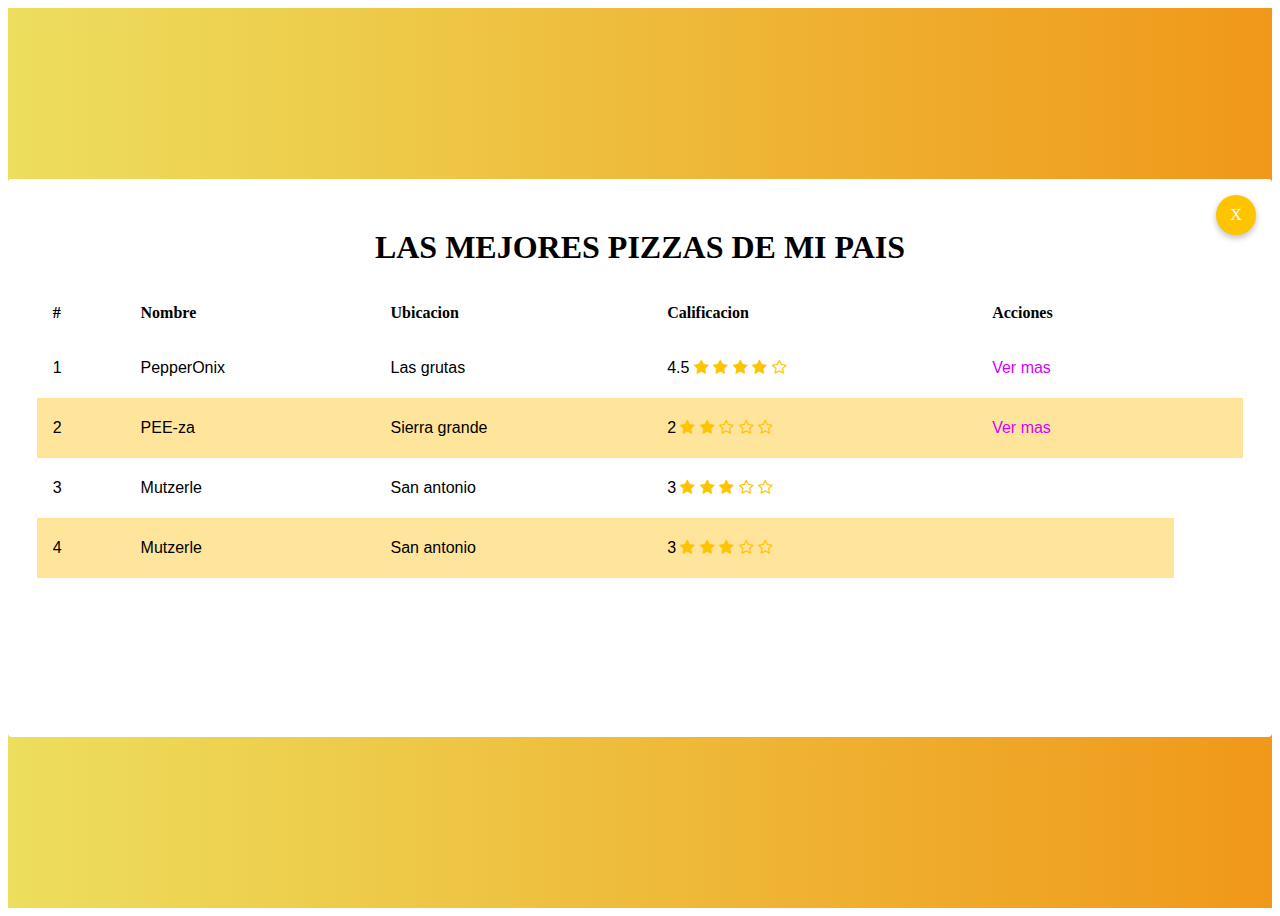
<file: boletines/index.html>
<!DOCTYPE html>
<html>

<head>
  <meta charset="utf-8">
  <meta name="viewport" content="width=device-width,initial-scale=1.0">
  <title>Las mejores pizzas de mi ciudad</title>
  <link rel="stylesheet" href="./assets/css/main.css">
  <link rel="preconnect" href="https://fonts.googleapis.com">
  <link rel="preconnect" href="https://fonts.gstatic.com" crossorigin>
  <link href="https://fonts.googleapis.com/css2?family=Zen+Old+Mincho:wght@900&display=swap" rel="stylesheet">
  <link rel="stylesheet" href="./font-awesome/css/font-awesome.min.css">
  <link rel="stylesheet" href="https://necolas.github.io/normalize.css/8.0.1/normalize.css">
  <link rel="stylesheet" href="./assets/css/animate.min.css">
</head>

<body>
  <div>
    <div class="container">
      <div class="content animate__animated animate__fadeInDown">
        <div class="actions">
          <a href="../" class="close">
            <span>X</span>
          </a>
        </div>

        <header>
          <h1 class="title">las mejores pizzas de mi pais</h1>
        </header>
        <table class="table">
          <thead>
            <th>#</th>
            <th>Nombre</th>
            <th>Ubicacion</th>
            <th>Calificacion</th>
            <th>Acciones</th>
          </thead>
          <tbody>


            <tr>
              <td>1</td>
              <td>PepperOnix</td>
              <td>Las grutas</td>
              <td>4.5
                <i class="fa fa-star" aria-hidden="true"></i>
                <i class="fa fa-star" aria-hidden="true"></i>
                <i class="fa fa-star" aria-hidden="true"></i>
                <i class="fa fa-star" aria-hidden="true"></i>
                <i class="fa fa-star-o" aria-hidden="true"></i>
              </td>
              <td><a href="./restaurantes/pizza1.html">Ver mas</td>
            </tr>

            <tr>
              <td>2</td>
              <td>PEE-za</td>
              <td>Sierra grande</td>
              <td>2
                <i class="fa fa-star" aria-hidden="true"></i>
                <i class="fa fa-star" aria-hidden="true"></i>
                <i class="fa fa-star-o" aria-hidden="true"></i>
                <i class="fa fa-star-o" aria-hidden="true"></i>
                <i class="fa fa-star-o" aria-hidden="true"></i>
              </td>
              <td><a href="./restaurantes/pizza1.html">Ver mas</td>

              <td></td>
            </tr>


            <tr>
              <td>3</td>
              <td>Mutzerle</td>
              <td>San antonio</td>
              <td>3
                <i class="fa fa-star" aria-hidden="true"></i>
                <i class="fa fa-star" aria-hidden="true"></i>
                <i class="fa fa-star" aria-hidden="true"></i>
                <i class="fa fa-star-o" aria-hidden="true"></i>
                <i class="fa fa-star-o" aria-hidden="true"></i>
              </td>
              <td></td>
            </tr>

            <tr>
              <td>4</td>
              <td>Mutzerle</td>
              <td>San antonio</td>
              <td>3
                <i class="fa fa-star" aria-hidden="true"></i>
                <i class="fa fa-star" aria-hidden="true"></i>
                <i class="fa fa-star" aria-hidden="true"></i>
                <i class="fa fa-star-o" aria-hidden="true"></i>
                <i class="fa fa-star-o" aria-hidden="true"></i>
              </td>
              <td></td>
            </tr>

          </tbody>
        </table>
      </div>
    </div>
  </div>

  <script src="./javascript/main.js"></script>
</body>

</html>
</file>
<file: boletines/assets/css/main.css>
a {
  text-decoration: none;
  color: #d500f9;
}

.title {
  text-transform: uppercase;
  text-align: center;
}

.paragraph {
  font-family: 'Zen Old Mincho', sans-serif;
  line-height: 1.8em;
  font-weight: 200px;
}

.container {
  background: #F09819;
  /* fallback for old browsers */
  background: -webkit-linear-gradient(to right, #EDDE5D, #F09819);
  /* Chrome 10-25, Safari 5.1-6 */
  background: linear-gradient(to right, #EDDE5D, #F09819);
  /* W3C, IE 10+/ Edge, Firefox 16+, Chrome 26+, Opera 12+, Safari 7+ */
  height: 100vh;
  display: flex;
  align-items: center;
  justify-content: center;
}

.content {
  
/*box-shadow: 0px 3px 6px rgba(0, 0, 0, 0.15),0px 3px 6px rgba(0, 0, 0, 0.25);*/
  width: 100%;
  height: 80vh;
  background-color: white;
  border-radius: 4px;
  position: relative;
  overflow-y: scroll;
  overflow-x: hidden;
}

.content {
  padding: 1.8em;
}

td {
  display: block;
}

th {
  display: none;
}

.actions {
  position: absolute;
  top: 1em;
  right: 1em;
}

.close {
  height: 40px;
  width: 40px;
  color: white;
  border-radius: 50%;
  background-color: #ffc400;
  box-shadow: 0 3px 6px rgba(0, 0, 0, 0.25);
  align-items: center;
  justify-content: center;
  display: flex;
}

.red {
  background-color: red;
  height: 200px;
  width: 100px;
}

#boton-unico {
  background-color: yellow;
}

.table {
  width: 100%;
  border-spacing: 0;
}

.table td, .table th {
  padding: 1em;
  text-align: left;
  border: none;
}

.fa-star, .fa-star-o {
  color: #ffc400;
}

.table tr:nth-child(even) {
  background-color: #ffe49c;
}

td {
  border: solid 1px;
  font-family: 'Georgia', sans-serif;
  line-height: 28px;
}

.title-item {
  padding-bottom: 1em;
  border-bottom-style: solid;
  border-width: 2px;
  border-color: #ffca1c;
  font-size: 2em;
}

.address {
  font-weight: bold;
  color: #642b73;
  font-size: 1.2em;
  display: inline-block;
}

.position {
  background-color: #ffca1c;
  color: white;
  padding: 0.7em;
  border-radius: 4px;
  margin-right: 0.5em;
}

a:hover {
  opacity: 0.8;
}

a:active {
  background-color: red;
}

.main_image {
  float: left;
  margin: auto 20px;
  height: 350px;
}

@media (min-width:900px) {
  th {
    display: table-cell;
  }
  td {
    width: auto;
    display: table-cell;
  }
  .content {
    padding: 1.8em;
  }
}

@media (min-height:550px) {
  .content {
    height: 500px;
  }
}
</file>
